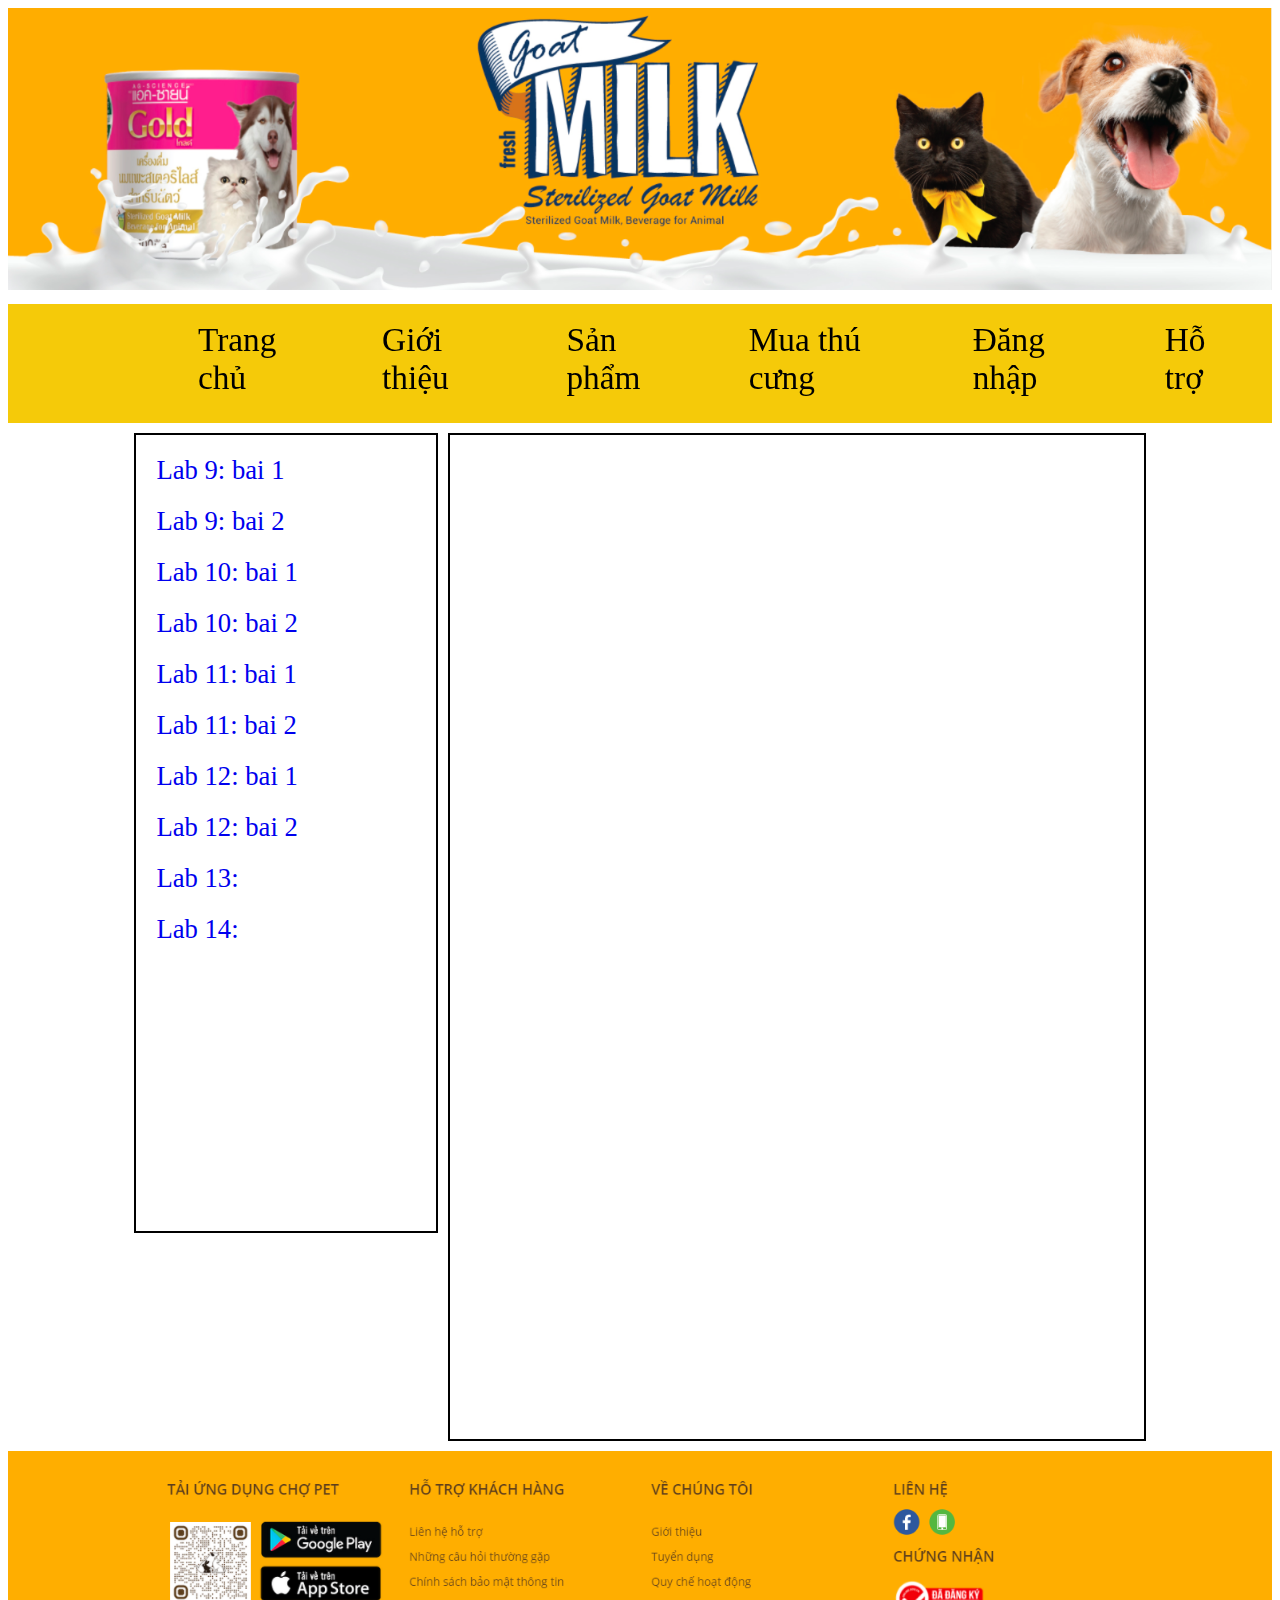
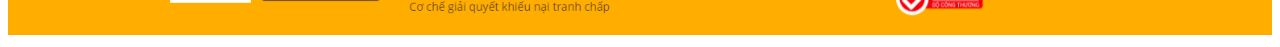
<file: index.html>
<!DOCTYPE html>
<html lang="en">

<head>
    <meta charset="UTF-8">
    <meta http-equiv="X-UA-Compatible" content="IE=edge">
    <meta name="viewport" content="width=device-width, initial-scale=1.0">
    <title>BUOI 11</title>
    <link rel="stylesheet" href="CSS/style.css">
</head>

<body>
    <header><img src="IMAGES/header.png" alt=""></header>
    <div class="menu">
        <ul>
            <li class="thucung"><a href="./index.html"> Trang chủ</a></li>
            <li class="thucung"><a href="./PAGES/index1.html">Giới thiệu
                    <ul class="menucon">
                        <li class="menulink"><a href="./PAGES/index1(cho).html">Chó Bull</a></li>
                        <li class="menulink"><a href="./PAGES/index1(meo).html">Mèo Munchkin</a></li>
                        <li class="menulink"><a href="./PAGES/index1(vet).html">Vẹt Yến Phụng</a></li>
                    </ul>
                </a></li>
            <li class="thucung"><a class="" href="./PAGES/index2.html">Sản phẩm
                    <ul class="menucon">
                        <li class="menulink"><a href="./PAGES/index2(cho).html">Chó Bull</a></li>
                        <li class="menulink"><a href="./PAGES/index2(meo).html">Mèo Munchkin</a></li>
                        <li class="menulink"><a href="./PAGES/index2(vet).html">Vẹt Yến Phụng</a></li>
                    </ul>
                </a></li>
            <li class="thucung"><a href="./PAGES/index3.html">Mua thú cưng
                    <ul class="menucon">
                        <li class="menulink"><a href="./PAGES/index3(cho).html">Chó Bull</a></li>
                        <li class="menulink"><a href="./PAGES/index3(meo).html">Mèo Munchkin</a></li>
                        <li class="menulink"><a href="./PAGES/index3(vet).html">Vẹt Yến Phụng</a></li>
                    </ul>
                </a></li>
            <li class="thucung"><a href="./PAGES/index4.html">Đăng nhập</a></li>
            <li class="thucung"><a href="./PAGES/index5.html">Hỗ trợ</a></li>
        </ul>
    </div>
    <div class="box--center">


        <div class="box--noidung">
            <article>
                <a href="PAGES/index9_1.html" target="main">Lab 9: bai 1</a>
                <a href="PAGES/index9_2.html" target="main">Lab 9: bai 2</a>
                <a href="PAGES/index10_1.html" target="main">Lab 10: bai 1</a>
                <a href="PAGES/index10_2.html" target="main">Lab 10: bai 2</a>
                <a href="PAGES/index11_1.html" target="main">Lab 11: bai 1</a>
                <a href="PAGES/index11_2.html" target="main">Lab 11: bai 2</a>
                <a href="PAGES/index12_1.html" target="main">Lab 12: bai 1</a>
                <a href="PAGES/index12_2.html" target="main">Lab 12: bai 2</a>
                <a href="PAGES/index13.html" target="main">Lab 13:</a>
                <a href="PAGES/index14_1.html" target="main">Lab 14:</a>

            </article>


            <aside>
                <iframe src="https://www.youtube.com/embed/G16auzDRIW0" title="YouTube video player" frameborder="0"
                    allow="accelerometer; autoplay; clipboard-write; encrypted-media; gyroscope; picture-in-picture"
                    allowfullscreen name="main"></iframe>

            </aside>
        </div>
        <hr>
    </div>
    <footer><img src="IMAGES/footer.png" alt=""></footer>
</body>

</html>
</file>
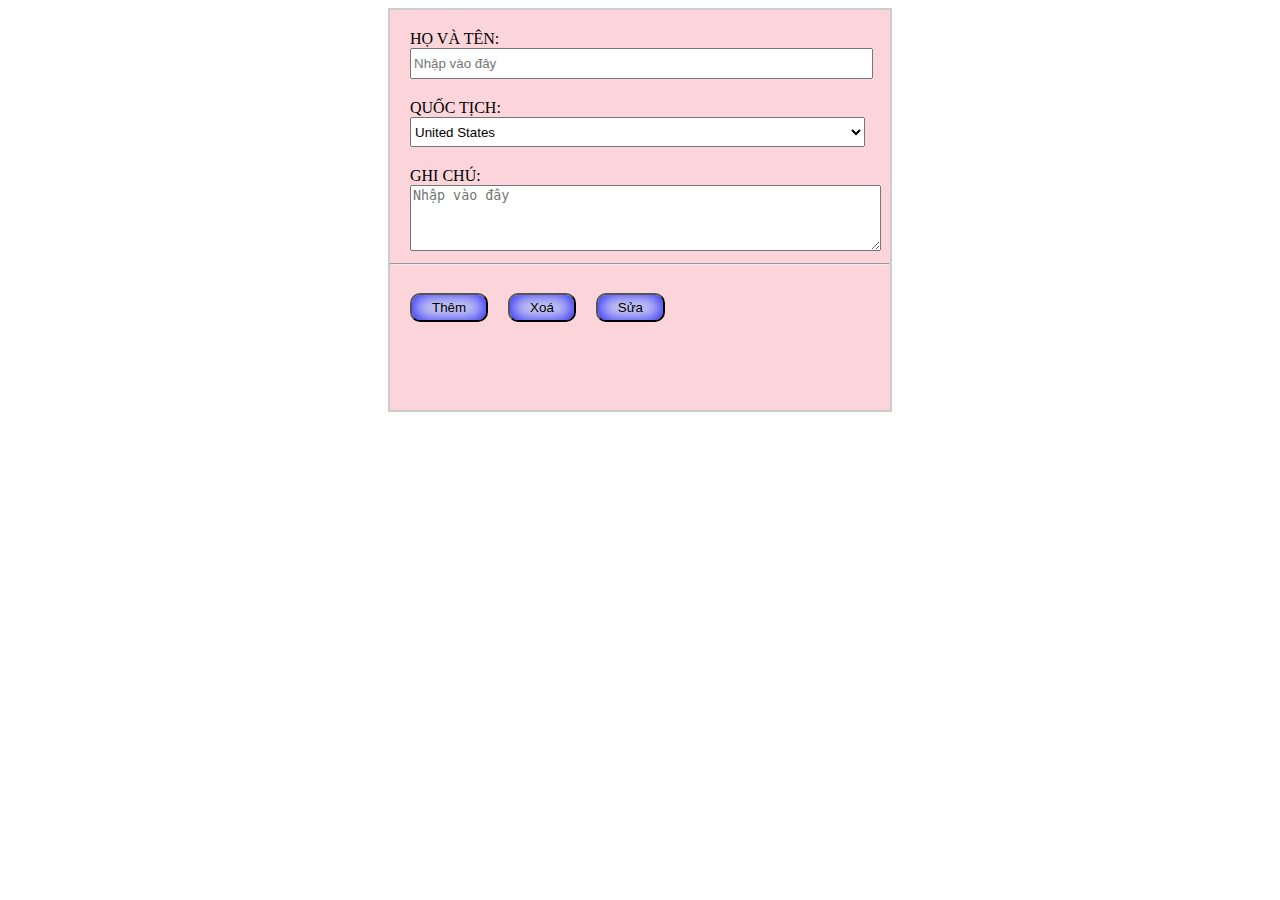
<file: PAGES/index10_1.html>
<!DOCTYPE html>
<html lang="en">
<head>
    <meta charset="UTF-8">
    <meta http-equiv="X-UA-Compatible" content="IE=edge">
    <meta name="viewport" content="width=device-width, initial-scale=1.0">
    <title>lab9 bai 1
    </title>
    <link rel="stylesheet" href="../CSS/style10_1.css">
</head>
<body>
    <div class="all">
        <div class="hoten">
            <form action="#">
                <label for=""> HỌ VÀ TÊN: </label> <br>
                <input type="text" placeholder="Nhập vào đây">

            </form>
        </div>

        <div class="quoctich">
            <form action="#">
                <label for=""> QUỐC TỊCH: </label> <br>

                <select name="" id="" placeholder="Nhập vào đây">

                    <option value="">United States</option>
                    <option value="">Việt Nam</option>
                    <option value="">Lào</option>
                    <option value="">Trung Quốc</option>


                </select>
            </form>

        </div>
        <div class="ghichu">
            <form action="">
                <label for=""> GHI CHÚ:</label> <br>
                <textarea name="" id="" cols="56" rows="4" placeholder="Nhập vào đây"></textarea>
            </form>

        </div>


        
        <hr>
        <div class="hr">
            <div class="them">
                <form action="#">

                    <button>
                        Thêm
                    </button>
                </form>
            </div>
            <div class="xoa">
                <form action="#">
                    <button>
                        Xoá
                    </button>
                </form>
            </div>
            <div class="sua">
                <form action="#">
                    <button>
                        Sửa
                    </button>
                </form>
            </div>
        </div>

    </div>


</body>
</html>
</file>
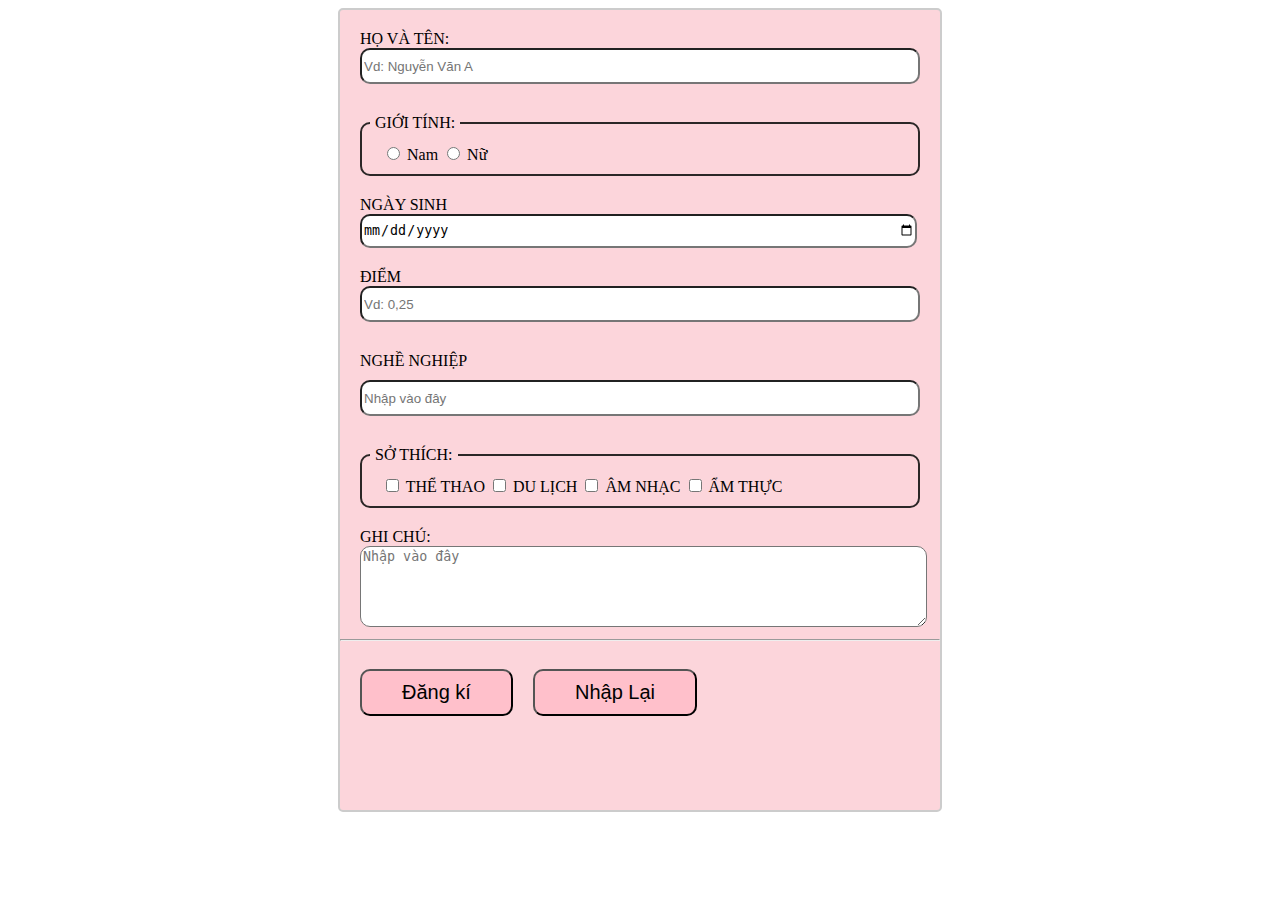
<file: PAGES/index10_2.html>
<!DOCTYPE html>
<html lang="en">

<head>
    <meta charset="UTF-8">
    <meta http-equiv="X-UA-Compatible" content="IE=edge">
    <meta name="viewport" content="width=device-width, initial-scale=1.0">
    <title>Document</title>
    <link rel="stylesheet" href="../CSS/style10_2.css">
</head>

<body>
    <div class="all">
        <div class="hoten">
            <form action="#">
                <label for=""> HỌ VÀ TÊN: </label> <br>
                <input type="text" placeholder="Vd: Nguyễn Văn A">

            </form>
        </div>


        <div class="gioitinh">
            <form action="#">
                <div class="cangioitinh">
                    <label for="">GIỚI TÍNH: </label> <br>
                </div>
                <div class="chongioitinh">
                    <input type="radio" name="#">
                    <label for="">Nam</label>
                    <input type="radio" name="#">
                    <label for="">Nữ</label>
                </div>
            </form>

        </div>



        <div class="ngaysinh">
            <form action="#">
                <label for="">NGÀY SINH </label> <br>
                <input type="date">

            </form>
        </div>

        <div class="diem">
            <form action="#">
                <label for="">ĐIỂM </label> <br>
                <input type="number" min="0" max="10" step="0.25" placeholder="Vd: 0,25">

            </form>
        </div>


        <div class="nghenghiep">
            <form action="#">
                <label for="">NGHỀ NGHIỆP </label> <br>
                <input type="text" placeholder="Nhập vào đây">

            </form>
        </div>



        <div class="sothich">
            <form action="#">
                <div class="cansothich">
                    <label for=""> SỞ THÍCH: </label> <br>
                </div>
                <div class="chonsothich">
                    <input type="checkbox">
                    <label for="">THỂ THAO</label>
                    <input type="checkbox">
                    <label for="">DU LỊCH</label>
                    <input type="checkbox">
                    <label for="">ÂM NHẠC</label>
                    <input type="checkbox">
                    <label for="">ẨM THỰC</label>
                </div>
            </form>

        </div>



        <div class="ghichu">
            <form action="">
                <label for=""> GHI CHÚ:</label> <br>
                <textarea name="" id="" cols="68.9" rows="5" placeholder="Nhập vào đây"></textarea>
            </form>

        </div>



        <hr>
        <div class="hr">
            <div class="dangki">
                <form action="#">

                    <button>
                        Đăng kí
                    </button>
                </form>
            </div>
            <div class="nhaplai">
                <form action="#">
                    <button>
                        Nhập Lại
                    </button>
                </form>
            </div>
        </div>

    </div>

</body>

</html>
</file>
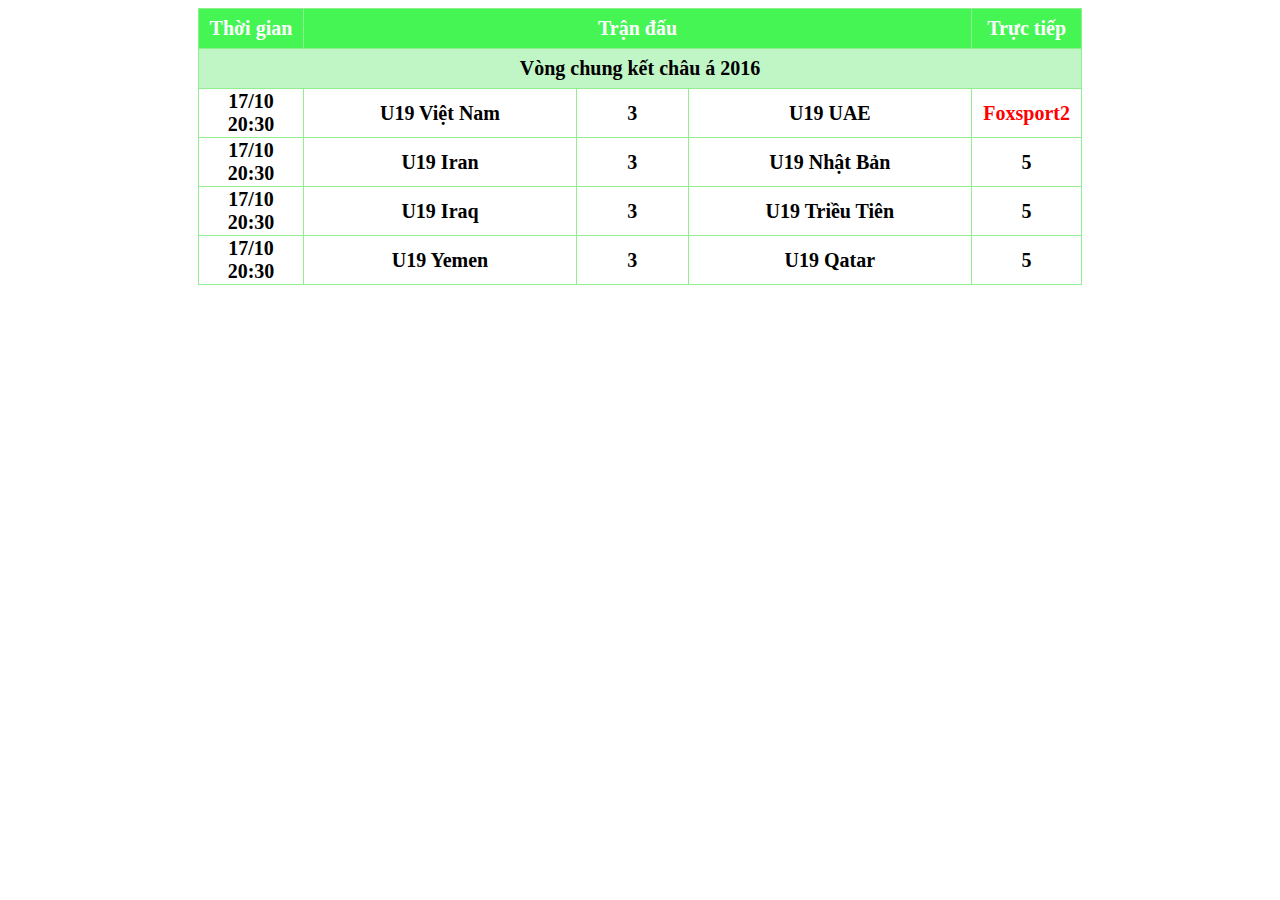
<file: PAGES/index11_1.html>
<!DOCTYPE html>
<html lang="en">
<head>
    <meta charset="UTF-8">
    <meta http-equiv="X-UA-Compatible" content="IE=edge">
    <meta name="viewport" content="width=device-width, initial-scale=.0">
    <title>Document</title>
    <link rel="stylesheet" href="../CSS/style11_1.css">
</head>
<body>
    <div class="bang">
        <table border="1">
            <tr class="xanh">
                <td>Thời gian</td>
                <td colspan="3">Trận đấu</td>
                <td>Trực tiếp</td>
                
            </tr>
            <tr class="xanhnhat">
                <td colspan="5">Vòng chung kết châu á 2016</td>
            </tr>
            <tr>
                <td>17/10 <br>20:30</td>
                <td class="hover">U19 Việt Nam</td>
                <td class="cot3">3</td>
                <td class="hover">U19 UAE</td>
                <td class="do">Foxsport2</td>
            </tr>
            <tr>
                <td>17/10 <br>20:30</td>
                <td class="hover">U19 Iran</td>
                <td class="cot3">3</td>
                <td class="hover">U19 Nhật Bản</td>
                <td>5</td>
            </tr>
            <tr>
                <td>17/10 <br>20:30</td>
                <td class="hover">U19 Iraq</td>
                <td class="cot3">3</td>
                <td class="hover">U19 Triều Tiên</td>
                <td>5</td>
            </tr>
            <tr>
                <td>17/10 <br>20:30</td>
                <td class="hover">U19 Yemen</td>
                <td class="cot3">3</td>
                <td class="hover">U19 Qatar</td>
                <td>5</td>
            </tr>
            
        </table>
    </div>
</body>
</html>
</file>
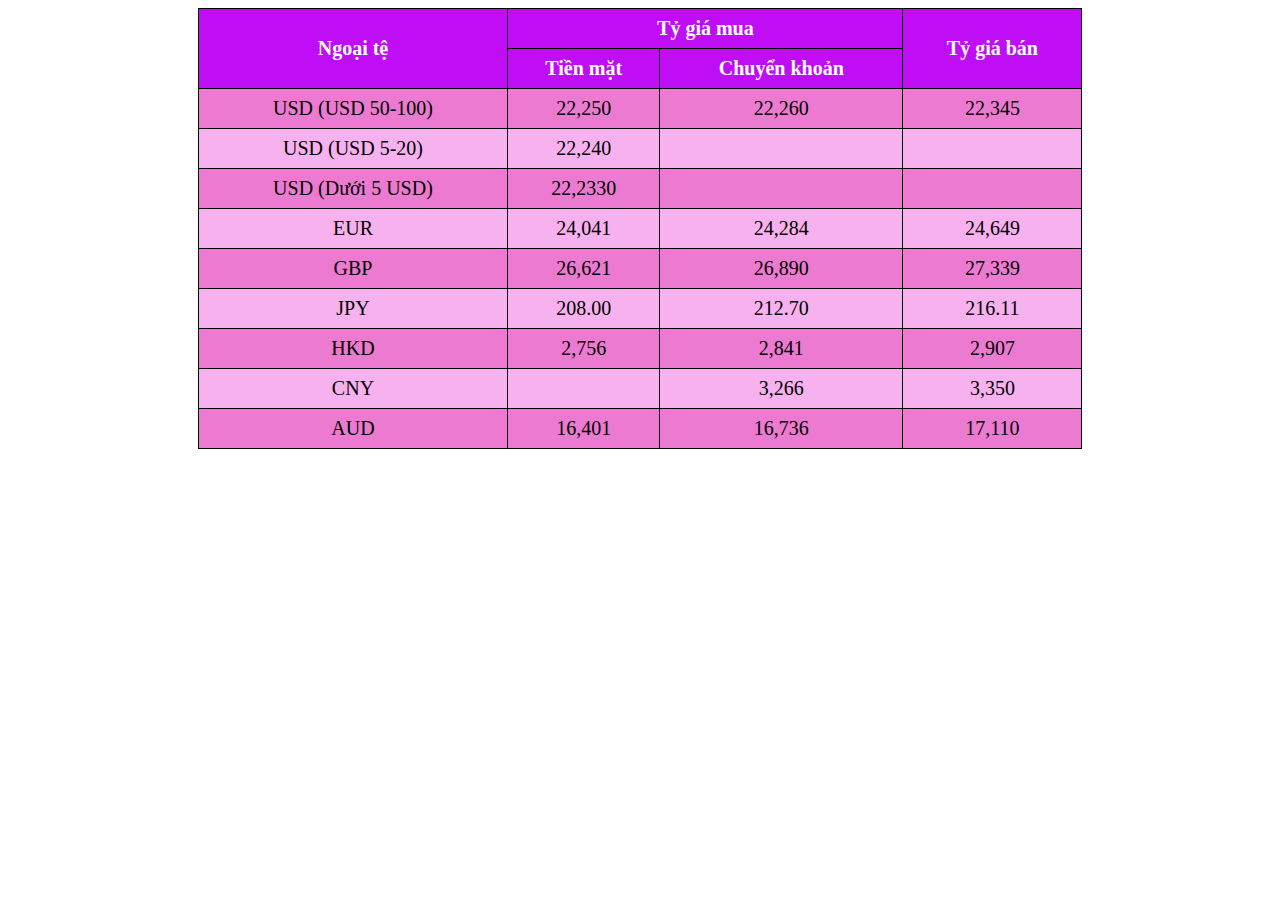
<file: PAGES/index11_2.html>
<!DOCTYPE html>
<html lang="en">

<head>
    <meta charset="UTF-8">
    <meta http-equiv="X-UA-Compatible" content="IE=edge">
    <meta name="viewport" content="width=device-width, initial-scale=1.0">
    <title>Document</title>
    <link rel="stylesheet" href="../CSS/style11_2.css">
</head>

<body>

    <body>
        <table >
            <thead class="xanh">
                <tr>
                    <th class="c1" rowspan="2">Ngoại tệ</th>
                    <th class="c2" colspan="2">Tỷ giá mua</th>
                    <th class="c3" rowspan="2">Tỷ giá bán</th>
                </tr>
                <tr>
                    <th>Tiền mặt</th>
                    <th>Chuyển khoản</th>
                </tr>
            </thead>
            <div>
                <tr>
                    <td>USD (USD 50-100)</td>
                    <td>22,250</td>
                    <td>22,260</td>
                    <td>22,345</td>
                </tr>
                <tr>
                    <td>USD (USD 5-20)</td>
                    <td>22,240</td>
                    <td></td>
                    <td></td>
                </tr>
                <tr>
                    <td>USD (Dưới 5 USD)</td>
                    <td>22,2330</td>
                    <td></td>
                    <td></td>
                </tr>
                <tr>
                    <td>EUR</td>
                    <td>24,041</td>
                    <td>24,284</td>
                    <td>24,649</td>
                </tr>
                <tr>
                    <td>GBP</td>
                    <td>26,621</td>
                    <td>26,890</td>
                    <td>27,339</td>
                </tr>
                <tr>
                    <td>JPY</td>
                    <td>208.00</td>
                    <td>212.70</td>
                    <td>216.11</td>
                </tr>
                <tr>
                    <td>HKD</td>
                    <td>2,756</td>
                    <td>2,841</td>
                    <td>2,907</td>
                </tr>
                <tr>
                    <td>CNY</td>
                    <td></td>
                    <td>3,266</td>
                    <td>3,350</td>
                </tr>
                <tr>
                    <td>AUD</td>
                    <td>16,401</td>
                    <td>16,736</td>
                    <td>17,110</td>
                </tr>
            </div>
        </table>
    </body>

</html>
</file>
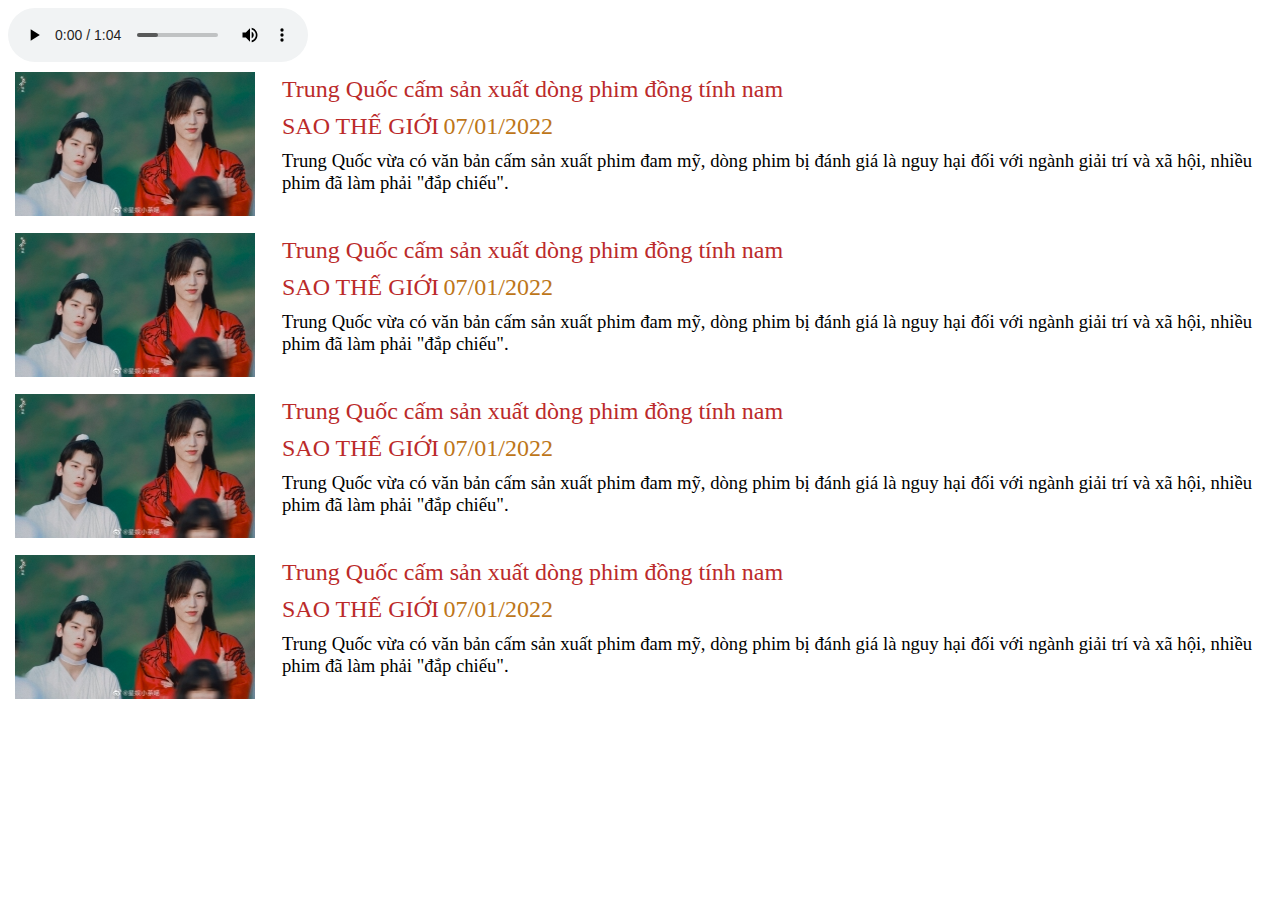
<file: PAGES/index12_1.html>
<!DOCTYPE html>
<html lang="en">

<head>
    <meta charset="UTF-8">
    <meta http-equiv="X-UA-Compatible" content="IE=edge">
    <meta name="viewport" content="width=device-width, initial-scale=1.0">
    <title>Document</title>
    <link rel="stylesheet" href="../CSS/style12_1.css">
</head>

<body>
    <audio controls loop autoplay>
        <source src="../VIDEO/happybirthday.mp3">
    </audio>
    <div class="box--left">
        <div class="box--block">
            <div class="box--images">
                <img src="../IMAGES/hinh1.png" alt="">
            </div>
            <div>
                <p>
                    <a href="#">Trung Quốc cấm sản xuất dòng phim đồng tính nam</a>
                </p>
                <p>
                    <a href="#">SAO THẾ GIỚI</a> <span> 07/01/2022</span>
                </p>
                <p>
                    Trung Quốc vừa có văn bản cấm sản xuất phim đam mỹ,
                    dòng phim bị đánh giá là nguy hại đối với ngành giải trí và xã hội, nhiều phim đã làm phải "đắp
                    chiếu".
                </p>
            </div>
        </div>
        <div class="box--block">
            <div class="box--images">
                <img src="../IMAGES/hinh1.png" alt="">
            </div>
            <div>
                <p>
                    <a href="#">Trung Quốc cấm sản xuất dòng phim đồng tính nam</a>
                </p>
                <p>
                    <a href="#">SAO THẾ GIỚI</a> <span> 07/01/2022</span>
                </p>
                <p>
                    Trung Quốc vừa có văn bản cấm sản xuất phim đam mỹ,
                    dòng phim bị đánh giá là nguy hại đối với ngành giải trí và xã hội, nhiều phim đã làm phải "đắp
                    chiếu".
                </p>
            </div>
        </div>
        <div class="box--block">
            <div class="box--images">
                <img src="../IMAGES/hinh1.png" alt="">
            </div>
            <div>
                <p>
                    <a href="#">Trung Quốc cấm sản xuất dòng phim đồng tính nam</a>
                </p>
                <p>
                    <a href="#">SAO THẾ GIỚI</a> <span> 07/01/2022</span>
                </p>
                <p>
                    Trung Quốc vừa có văn bản cấm sản xuất phim đam mỹ,
                    dòng phim bị đánh giá là nguy hại đối với ngành giải trí và xã hội, nhiều phim đã làm phải "đắp
                    chiếu".
                </p>
            </div>
        </div>
        <div class="box--block">
            <div class="box--images">
                <img src="../IMAGES/hinh1.png" alt="">
            </div>
            <div>
                <p>
                    <a href="#">Trung Quốc cấm sản xuất dòng phim đồng tính nam</a>
                </p>
                <p>
                    <a href="#">SAO THẾ GIỚI</a> <span> 07/01/2022</span>
                </p>
                <p>
                    Trung Quốc vừa có văn bản cấm sản xuất phim đam mỹ,
                    dòng phim bị đánh giá là nguy hại đối với ngành giải trí và xã hội, nhiều phim đã làm phải "đắp
                    chiếu".
                </p>
            </div>
        </div>
        

        
        </div>
</body>

</html>
</file>
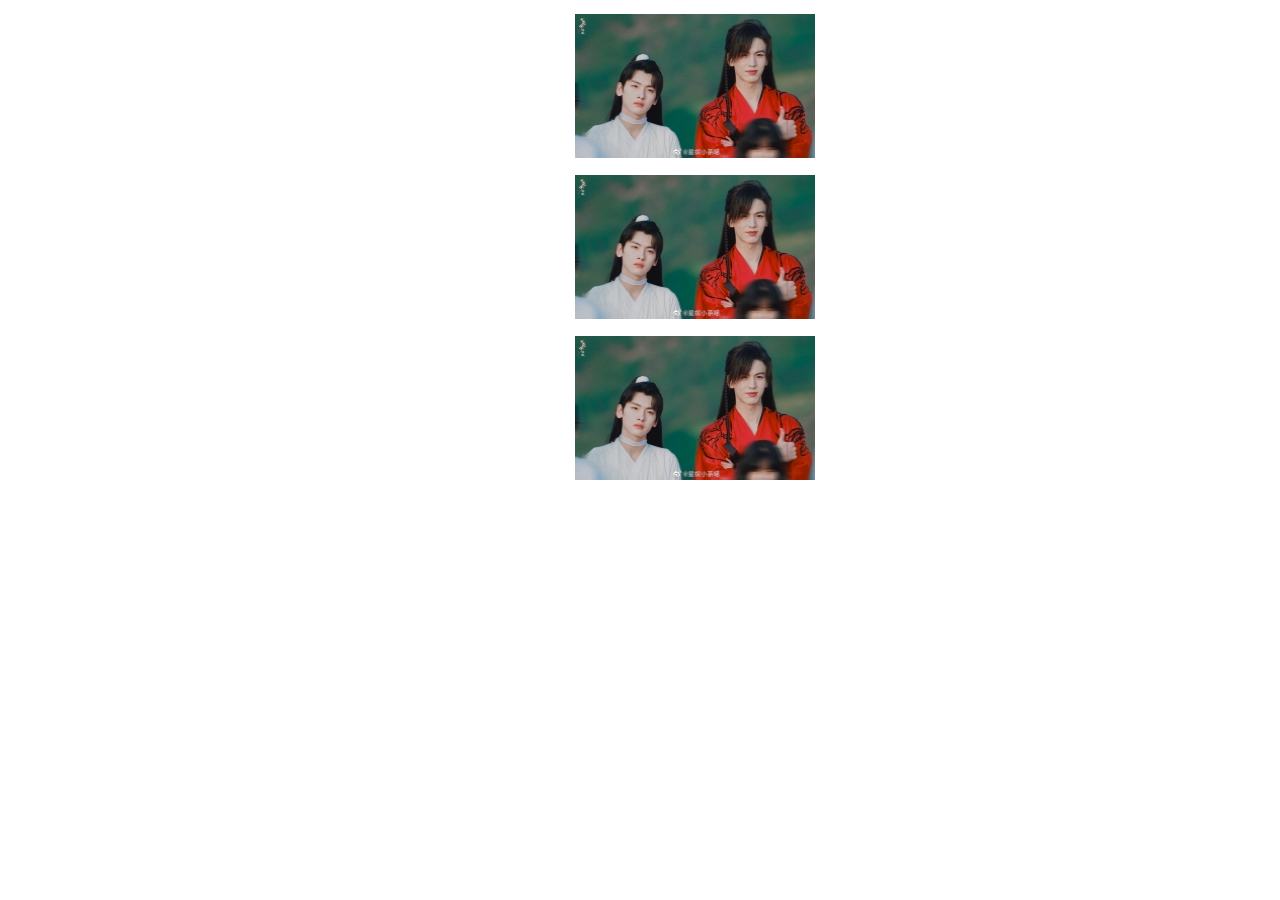
<file: PAGES/index12_2.html>
<!DOCTYPE html>
<html lang="en">
<head>
    <meta charset="UTF-8">
    <meta http-equiv="X-UA-Compatible" content="IE=edge">
    <meta name="viewport" content="width=device-width, initial-scale=1.0">
    <title>Document</title>
    <link rel="stylesheet" href="../CSS/style12_2.css">
</head>
<body>
    <div class="all">
        <article>
            <iframe width="560" height="315" src="https://www.youtube.com/embed/G16auzDRIW0" title="YouTube video player" frameborder="0" allow="accelerometer; autoplay; clipboard-write; encrypted-media; gyroscope; picture-in-picture" allowfullscreen name="main1"></iframe>
        </article>
        <aside>
           <div class="chon">
               <a href="https://www.youtube.com/embed/-uF9NA5vhko" target="main1"><img src="../IMAGES/hinh1.png" alt=""></a>
             
           </div> 
           <div class="chon">
            <a href="https://www.youtube.com/embed/X6R5_2RzD4A" target="main1"><img src="../IMAGES/hinh1.png" alt=""></a>
               
        </div> 
        <div class="chon">
            <a href="https://www.youtube.com/embed/aLdTrNsVxy8" target="main1"><img src="../IMAGES/hinh1.png" alt=""></a>
               
        </div> 
        </aside>
    </div>
</body>
</html>
</file>
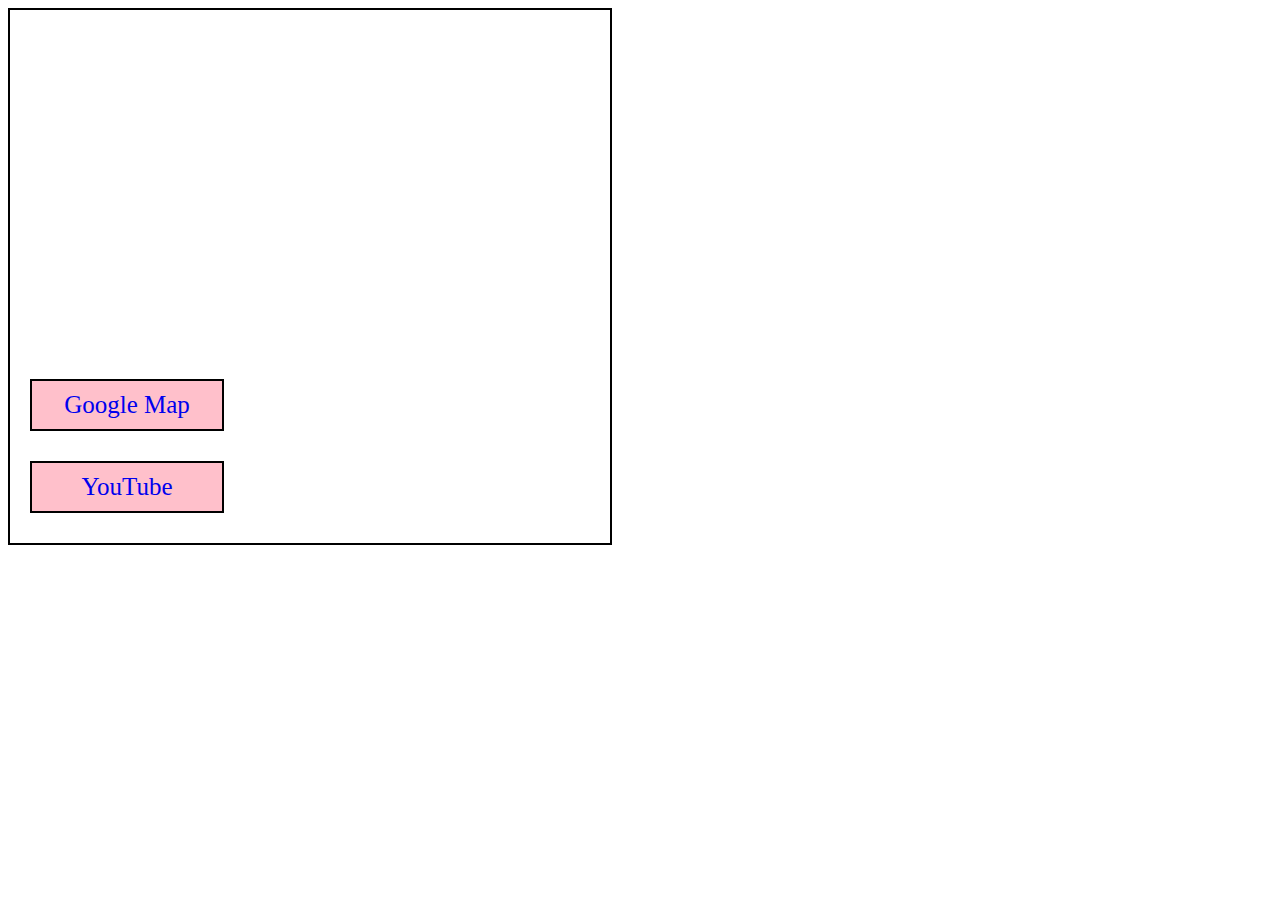
<file: PAGES/index14_1.html>
<!DOCTYPE html>
<html lang="en">
<head>
    <meta charset="UTF-8">
    <meta http-equiv="X-UA-Compatible" content="IE=edge">
    <meta name="viewport" content="width=device-width, initial-scale=1.0">
    <title>Document</title>
    <link rel="stylesheet" href="../CSS/style14_1.css">
</head>
<body><script src="https://uhchat.net/code.php?f=c46473"></script>  
    <div class="all">
        <article>
            <iframe width="560" height="315" src="https://www.youtube.com/embed/G16auzDRIW0" title="YouTube video player" frameborder="0" allow="accelerometer; autoplay; clipboard-write; encrypted-media; gyroscope; picture-in-picture" allowfullscreen name="main1"></iframe>
        </article>
        <aside>
           <div class="chon">
               <a href="https://www.google.com/maps/embed?pb=!1m14!1m12!1m3!1d7838.524594242414!2d106.78075100000002!3d10.791211600000008!2m3!1f0!2f0!3f0!3m2!1i1024!2i768!4f13.1!5e0!3m2!1svi!2s!4v1645632904645!5m2!1svi!2s" target="main1">Google Map</a>
             
           </div> 
           <div class="chon">
            <a href="https://www.youtube.com/embed/G16auzDRIW0" target="main1">YouTube</a>
          
        
    </div>
</body>
</html>
</file>
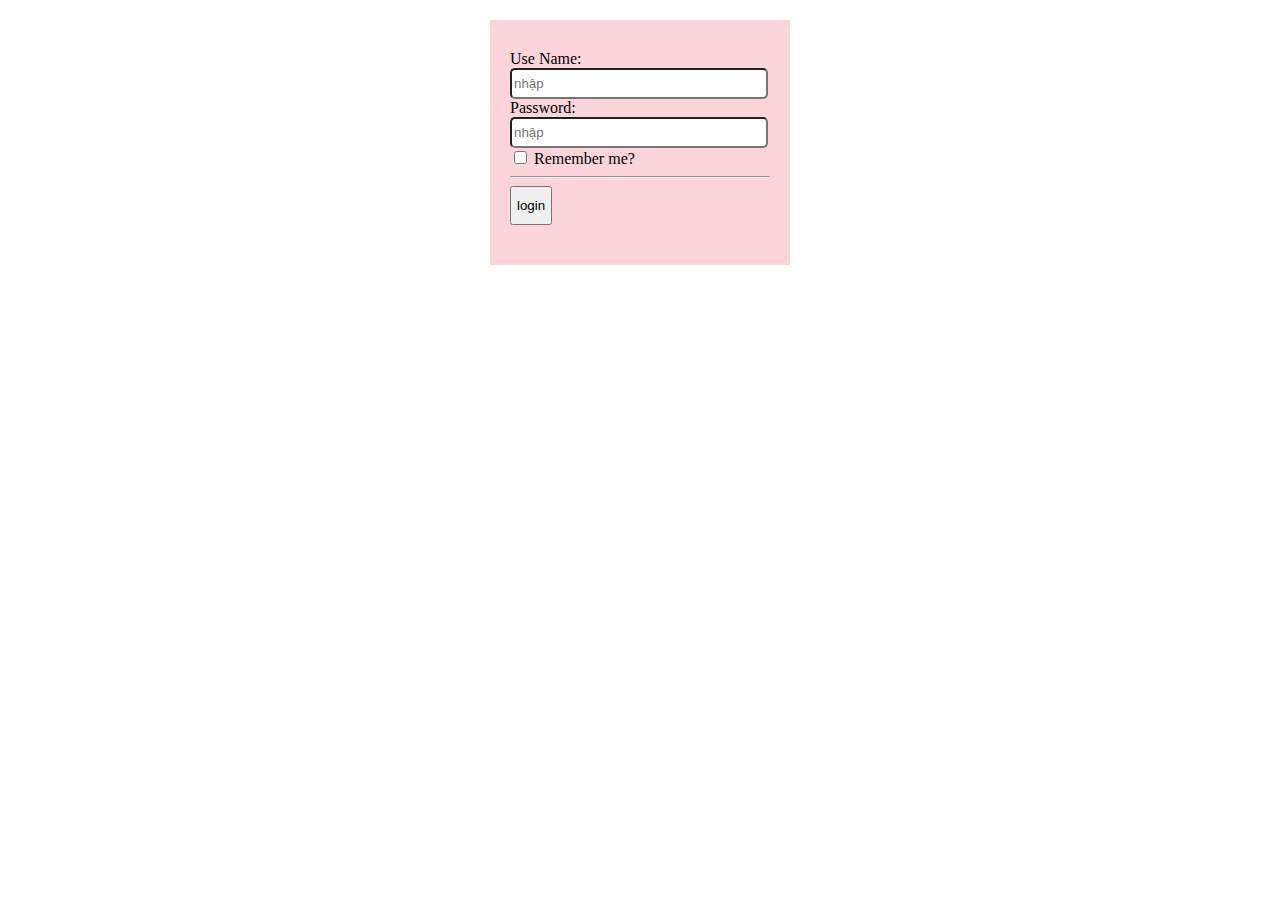
<file: PAGES/index9_1.html>
<!DOCTYPE html>
<html lang="en">
<head>
    <meta charset="UTF-8">
    <meta http-equiv="X-UA-Compatible" content="IE=edge">
    <meta name="viewport" content="width=device-width, initial-scale=1.0">
    <title>Lap9bai1</title>
    <link rel="stylesheet" href="../CSS/style9_1.css">
</head>
<body>
    <div class="all">
    <form action="#">
        <label class="nhap">Use Name:</label><br>
        <input class="text" type="text" placeholder="nhập"><br>        <!-- NHAP BEN TRONG KHUNG = PLACEHEDER -->
        <label class="nhap">Password:</label><br>
        <input class="text" type="password" placeholder="nhập"><br>
        <input type="checkbox">
        <label>Remember me?</label>
        <hr>
        <div class="gotit">
            <button>
                login
            </button>
            <!-- khung login -->
        </div>
    </form>
    
</div>
</body>
</html>
</file>
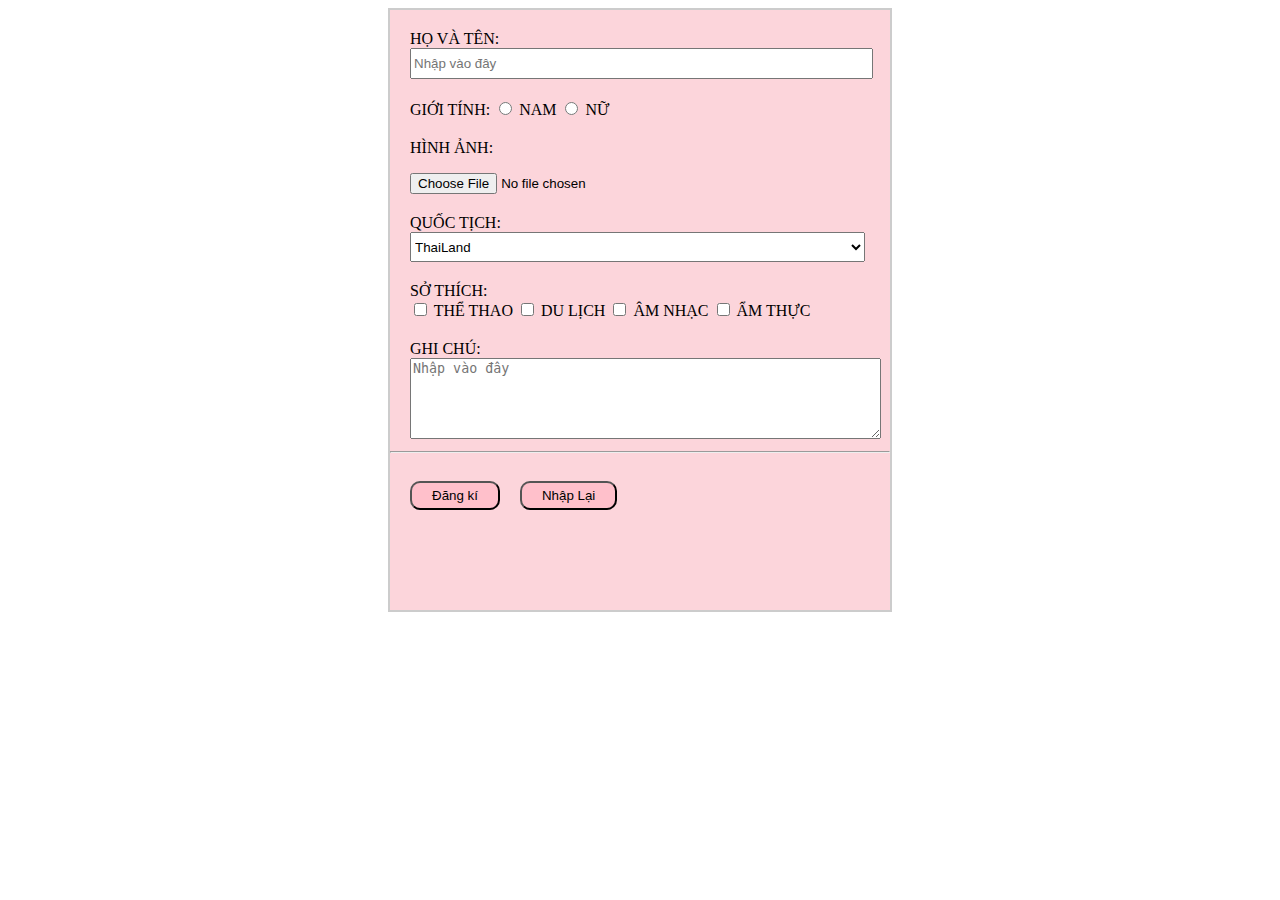
<file: PAGES/index9_2.html>
<!DOCTYPE html>
<html lang="en">

<head>
    <meta charset="UTF-8">
    <meta http-equiv="X-UA-Compatible" content="IE=edge">
    <meta name="viewport" content="width=device-width, initial-scale=1.0">
    <title>Lab9bai2</title>
    <link rel="stylesheet" href="../CSS/style9_2.css">
</head>

<body>
    <div class="all">
        <div class="hoten">
            <form action="#">
                <label for=""> HỌ VÀ TÊN: </label> <br>
                <input type="text" placeholder="Nhập vào đây">

            </form>
        </div>
        <div class="gioitinh">
            <form action="#">
                <label>GIỚI TÍNH: </label>

                <input type="radio" name="#">
                <label >NAM</label>
                <input type="radio" name="#">
                <label >NỮ</label>

            </form>

        </div>
        <div class="hinhanh">
            <form action="#">
                <label for="">HÌNH ẢNH:</label> <br>
                <ul>
                    <input type="file" accept="image/png,image/jpeg">
                </ul>
            </form>

        </div>
        <div class="quoctich">
            <form action="#">
                <label for=""> QUỐC TỊCH: </label> <br>

                <select name="" id="" placeholder="Nhập vào đây">

                    <option value="">ThaiLand</option>
                    <option value="">t</option>
                    <option value="">t</option>
                    <option value="">t</option>


                </select>
            </form>

        </div>



        <div class="sothich">
            <form action="#">
                <label for=""> SỞ THÍCH: </label> <br>
                <input type="checkbox">
                <label for="">THỂ THAO</label>
                <input type="checkbox">
                <label for="">DU LỊCH</label>
                <input type="checkbox">
                <label for="">ÂM NHẠC</label>
                <input type="checkbox">
                <label for="">ẨM THỰC</label>
            </form>

        </div>



        <div class="ghichu">
            <form action="">
                <label for=""> GHI CHÚ:</label> <br>
                <textarea name="" id="" cols="56" rows="5" placeholder="Nhập vào đây"></textarea>
            </form>

        </div>


        
        <hr>
        <div class="hr">
            <div class="dangki">
                <form action="#">

                    <button>
                        Đăng kí
                    </button>
                </form>
            </div>
            <div class="nhaplai">
                <form action="#">
                    <button>
                        Nhập Lại
                    </button>
                </form>
            </div>
        </div>

    </div>
</body>

</html>
</file>
<file: CSS/style.css>
.box--center{
    width: 80%;
    margin: 0 auto;
}


*{
    box-sizing: border-box;
}



header img{
    width: 100%;
    margin-bottom: 10px;
}



.menu{
    background-color: rgb(245, 202, 9);
    padding-top: 1px;
    padding-bottom: 10px;
}
.menu>ul{
    display: flex;
    list-style: none;
    padding: 0;
    margin-left: 150px;
}
.menu ul li a{
    text-decoration: none;
}
.thucung :hover>a{
    color: white;
}
.thucung{
    margin: 0 40px;
    font-size: 25pt;
    position: relative;
   
}
.thucung a{
    color: black;
    
}

ul li a:hover{
    color: white;
}

.menucon li{
    display: block;
    padding: 5px 20px;

}
.menucon {
    overflow: hidden;
    display: none;
    z-index: 99;
    width: 270px;
    position: absolute;
    flex-direction: column;
    padding: 0;
    background-color: rgb(245, 202, 9);
    border-radius: 10px;
  
}

.thucung:hover .menucon {
    display: flex;
    overflow: visible;
}









div.box--noidung{
    width: 100%;
    margin-bottom: 10px;
    
}
article{
    width: 30%;
    min-height: 800px;
   border: 2px solid black;
   float: left;
   
}
aside{
    float: left;
    width: calc(70% - 10px);
    min-height: 1000px;
    border: 2px solid black;
    margin-left: 10px;
}
aside iframe{
    width: 100%;
    height: 200px;
}




hr{
    opacity: 0;
}

footer img{
    width: 100%;
    
}

.box--noidung article a{
    display: grid;
    margin: 20px;
    font-size: 20pt;
    text-decoration: none;
}
.box--noidung aside iframe{
    width: 100%;
    height: 1000px;
}
</file>
<file: CSS/style10_1.css>
.all{
  width: 500px;
  height: 400px;
  border: 2px solid #ccc;
  margin: 0 auto;
  background-color: rgb(252, 213, 219);
}
.all form{
  margin-top: 20px;
margin-left: 20px;
}



.hoten input{
  width: 455px;
height: 25px;
}




.ghichu input{
  height:68px;
  width: 455px;
}



.quoctich select {
  width: 455px;
  height: 30px;
}

.hr{
  display: flex;
}

.them button{
  border-radius: 10px;
  padding: 5px 20px;
  box-shadow: inset 0 0 20px blue;
}
.xoa button{
  border-radius: 10px;
  padding: 5px 20px;
  box-shadow: inset 0 0 20px blue;
}
.sua button{
  border-radius: 10px;
  padding: 5px 20px;
  box-shadow: inset 0 0 20px blue;
}
.them:hover button{
  box-shadow: inset 0 0 20px ;
}
.xoa:hover button{
  box-shadow: inset 0 0 20px ;
}
.sua:hover button{
  box-shadow: inset 0 0 20px ;
}
</file>
<file: CSS/style10_2.css>
.all{
    width: 600px;
    height: 800px;
    border: 2px solid #ccc;
    margin: 0 auto;
    border-radius: 5px;
    background-color: rgb(252, 213, 219);
}
.all form{
    margin-top: 20px;
margin-left: 20px;
}



.hoten input{
    width: 552px;
height: 30px;
border-radius: 10px;
}

.ngaysinh input{
    width: 552px;
    height: 30px;
    border-radius: 10px;
}



.diem input{
    width: 552px;
    height: 30px;
    border-radius: 10px;
}
.diem:hover input{
    background-color: rgb(99, 248, 228);
}



.nghenghiep input{
    width: 552px;
    height: 30px;
    border-radius: 10px;
}



.gioitinh{
    position: relative;
    
}
.cangioitinh label{
    padding: 0 5px;
    position: absolute;
    margin-top: 10px;
    margin-left: 10px;
    background-color: rgb(252, 213, 219);
}
.chongioitinh{
    padding-left: 20px;
    padding-top: 20px;
    border: 2px solid rgb(43, 39, 39);
    margin-right: 20px;
    padding-bottom: 10px;
    border-radius: 10px;
}







.nghenghiep{
    margin-top: 30px;
}
.nghenghiep input{
 margin-top: 10px;
 border-radius: 10px;
}




.sothich{
    position: relative;
    
}
.cansothich label{
    padding: 0 5px;
    position: absolute;
    margin-top: 10px;
    margin-left: 10px;
    background-color: rgb(252, 213, 219);
}
.chonsothich{
    padding-left: 20px;
    padding-top: 20px;
    border: 2px solid rgb(43, 39, 39);
    margin-right: 20px;
    padding-bottom: 10px;
    border-radius: 10px;
}



.ghichu{
    margin-top: 10px;
}
.ghichu textarea{
    border-radius: 10px;
   
}



.hr{
    display: flex;
    margin-top: 0px;
}
.dangki button{
    background-color: pink;
    border-radius: 10px;
    padding: 10px 40px;
    font-size: 15pt;
}
.dangki:hover button{
    color: white;
    background-color: rgb(99, 248, 228);
}
.nhaplai button{
    background-color: pink;
    border-radius: 10px;
    padding: 10px 40px;
    font-size: 15pt;
   
}
.nhaplai:hover button{
    color: white;
    background-color: rgb(99, 248, 228);
}
</file>
<file: CSS/style11_1.css>
table{
    border-collapse: collapse;
    width: 70%;
    font-size: 20px;
    text-align: center;
    border-color: lightgreen;
    font-weight: bold;
    margin: 0 auto;
}
tr{
    height: 40px;
}
.xanh{
    background-color: #45f554;
    color: white;
}
.xanhnhat{
    background-color: #c0f5c6;
}
.do{
    font-size: 20px;
    color: red;
}
.cot3{
    padding: 0 40px;
}
.hover{
    padding: 0 50px;
}
</file>
<file: CSS/style11_2.css>
table{
    border-collapse: collapse;
    width: 70%;
    font-size: 20px;
    text-align: center;
    border-color: lightgreen;
    margin: 0 auto;
}
tr{
    height: 40px;
}
table, td, th {
    border: 1px solid black;
}
.xanh{
    background-color: #bf0df5;
    color: white;
}
tbody > tr:nth-child(2n+1){
    background-color: #ec7ad0;
}
tbody>tr:nth-child(2n){
    background-color: #f8b1ef;
}
</file>
<file: CSS/style12_1.css>
.box--block{
 display: flex;
}

hr{
    clear: both;
}
a{
    font-size:  18pt;
    color: rgb(187, 42, 42);
    text-decoration: none;

}
span{
    font-size: 18pt;
    color: rgb(189, 118, 25);
}
p{
    font-size: 14pt;
    text-align: justify;
    padding: 0 10px;
    margin: 10px;
    align-self: baseline;   
}
</file>
<file: CSS/style12_2.css>
.all{
    display:flex ;
}
</file>
<file: CSS/style14_1.css>
.all{
     width: 600px;
     border: 2px solid black;
 }
 article{
     margin-top: 20px;
    margin-left: 20px;
 }
 aside{
    margin-left: 20px;
 }
 .chon a{
  text-decoration: none;
  font-size: 25px;

  
 }
 .chon{
     text-align: center;
     list-style: none;
     background-color: pink;
     width: 150px;
     margin: 30px 0;
     padding: 10px 20px;
     border: 2px solid;
 }
</file>
<file: CSS/style9_1.css>
.all{
    background-color: rgb(252, 213, 219);
        width: 300px;
    min-height: 60%;  
    margin: 0 auto;
}
form{
    flex-direction: column;
    padding-top: 30px;
    padding-bottom: 40px;
    margin: 20px 20px;
}
.text{
    border-radius: 5px;
    position: relative;
    width: 250px;
    height: 25px;
}
form label {
margin-right: 100px;
    
}
button{
    padding: 10px 5px;
}
</file>
<file: CSS/style9_2.css>
.all{
    width: 500px;
    height: 600px;
    border: 2px solid #ccc;
    margin: 0 auto;
    background-color: rgb(252, 213, 219);
}
.all form{
    margin-top: 20px;
margin-left: 20px;
}



.hoten input{
    width: 455px;
height: 25px;
}


.hinhanh ul{
    display: flex;
    padding-left: 0px;
}



.ghichu input{
    height:68px;
    width: 455px;
}



.quoctich select {
    width: 455px;
    height: 30px;
}

.hr{
    display: flex;
}
.dangki button{
    background-color: pink;
    border-radius: 10px;
    padding: 5px 20px;
}
.nhaplai button{
    background-color: pink;
    border-radius: 10px;
    padding: 5px 20px;
}
</file>
